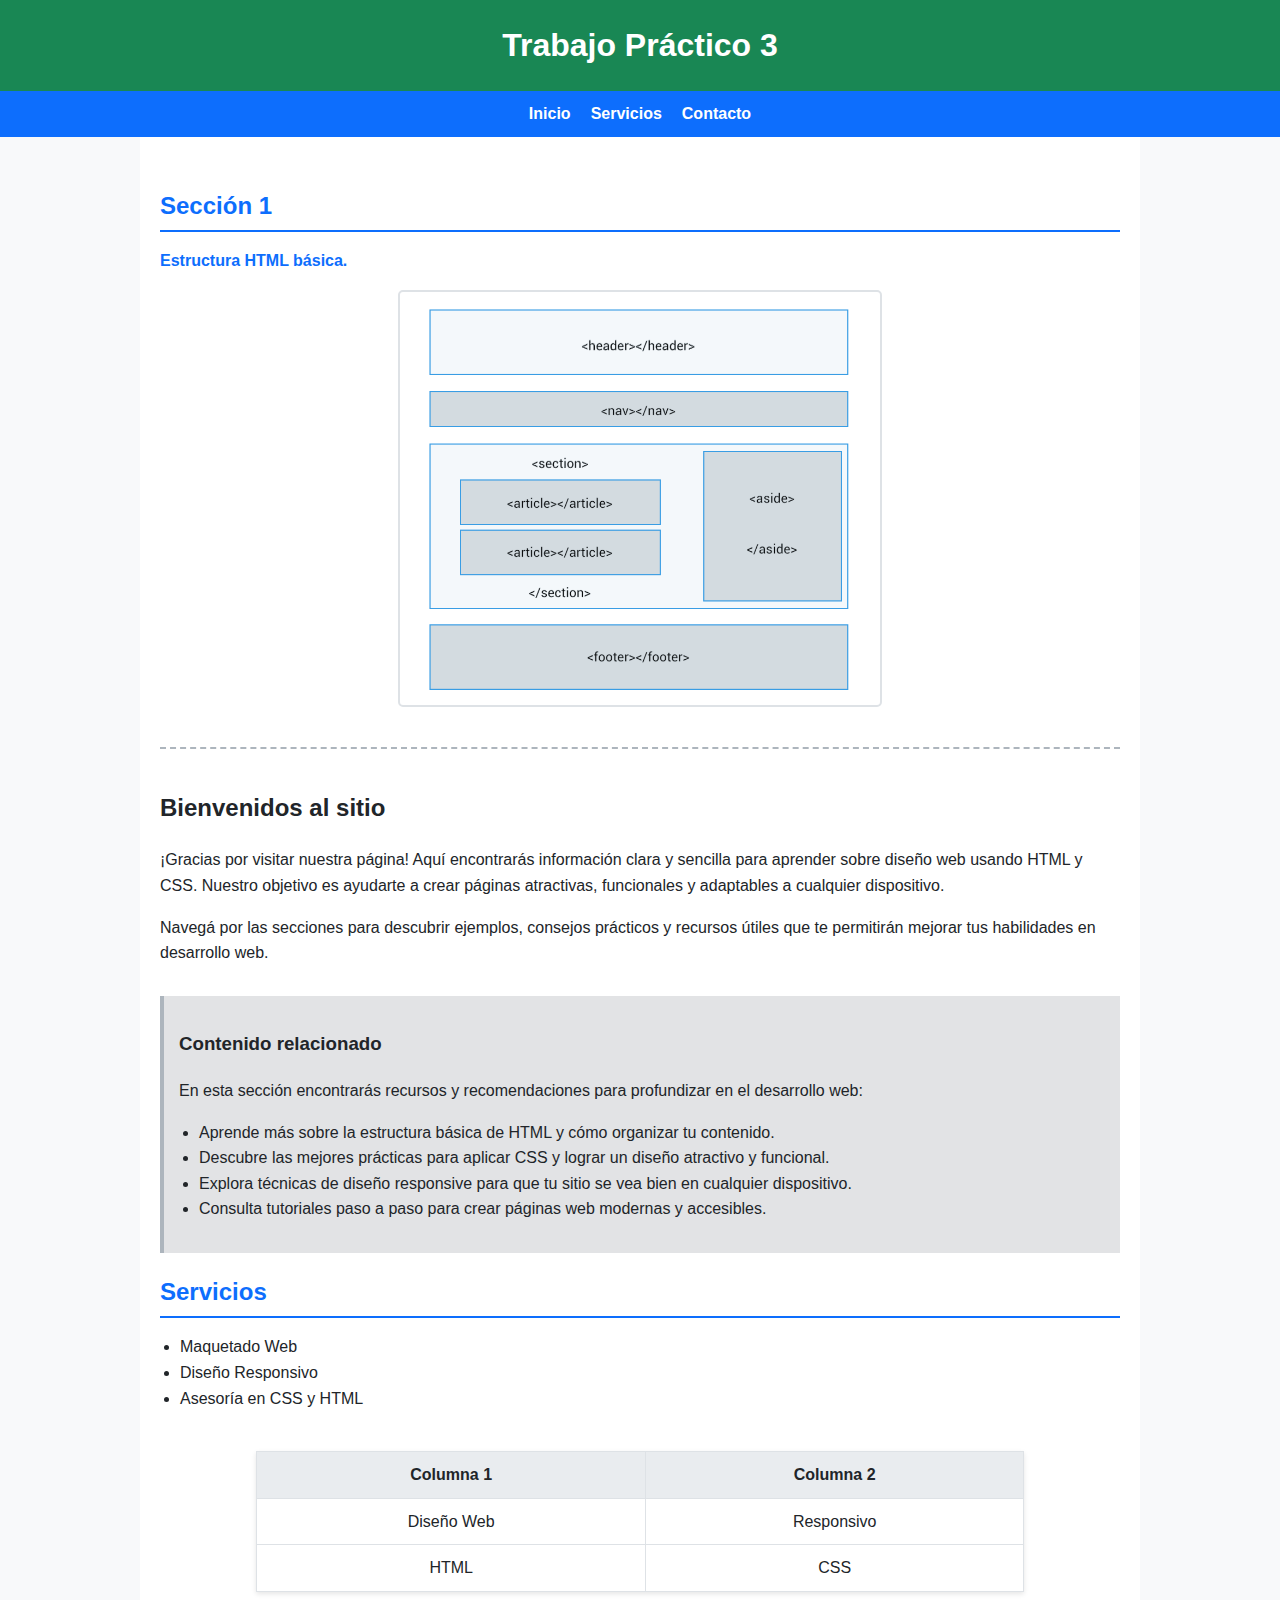
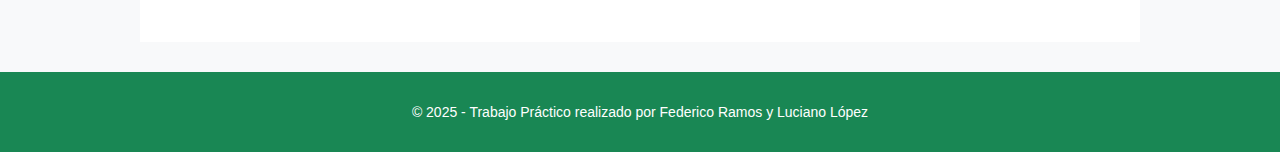
<file: Trabajo-Practico CSS3/index.html>
<!DOCTYPE html>
<html lang="es">
<head>
  <meta charset="UTF-8">
  <meta name="viewport" content="width=device-width, initial-scale=1.0">
  <title>Trabajo Práctico 3</title>
  <link rel="stylesheet" href="estilos.css">
</head>
<body>
  <header>
    <h1>Trabajo Práctico 3</h1>
  </header>

  <nav>
    <ul>
      <li><a href="#">Inicio</a></li>
      <li><a href="#">Servicios</a></li>
      <li><a href="#">Contacto</a></li>
    </ul>
  </nav>

  <main>
  <section>
    <h2>Sección 1</h2>
    <p class="destacado">Estructura HTML básica.</p>
    <img src="Imagen/etiquetas-html.png" alt="Ejemplo de maquetación web con etiquetas HTML" class="imagen-central">
  </section>


  <article>
    <h2>Bienvenidos al sitio</h2>
    <p>¡Gracias por visitar nuestra página! Aquí encontrarás información clara y sencilla para aprender sobre diseño web usando HTML y CSS. Nuestro objetivo es ayudarte a crear páginas atractivas, funcionales y adaptables a cualquier dispositivo.</p>
    <p>Navegá por las secciones para descubrir ejemplos, consejos prácticos y recursos útiles que te permitirán mejorar tus habilidades en desarrollo web.</p>
  </article>


    <aside>
      <h3>Contenido relacionado</h3>
      <p>En esta sección encontrarás recursos y recomendaciones para profundizar en el desarrollo web:</p>
        <ul>
          <li>Aprende más sobre la estructura básica de HTML y cómo organizar tu contenido.</li>
          <li>Descubre las mejores prácticas para aplicar CSS y lograr un diseño atractivo y funcional.</li>
          <li>Explora técnicas de diseño responsive para que tu sitio se vea bien en cualquier dispositivo.</li>
          <li>Consulta tutoriales paso a paso para crear páginas web modernas y accesibles.</li>
        </ul>
    </aside>

    <section>
      <h2>Servicios</h2>
      <ul>
        <li>Maquetado Web</li>
        <li>Diseño Responsivo</li>
        <li>Asesoría en CSS y HTML</li>
      </ul>
    </section>

    <table>
      <tr>
        <th>Columna 1</th>
        <th>Columna 2</th>
      </tr>
      <tr>
        <td>Diseño Web</td>
        <td>Responsivo</td>
      </tr>
      <tr>
        <td>HTML</td>
        <td>CSS</td>
      </tr>
    </table>
  </main>

  <footer>
    <p>© 2025 - Trabajo Práctico realizado por Federico Ramos y Luciano López</p>
  </footer>
</body>
</html>
</file>
<file: Trabajo-Practico CSS3/estilos.css>
/* Estilos globales */ 
body { 
  font-family: 'Segoe UI', Tahoma, Geneva, Verdana, sans-serif; 
  margin: 0; 
  padding: 0; 
  background-color: #f8f9fa; 
  color: #212529; 
  line-height: 1.6; 
} 

header { 
  background-color: #198754; 
  color: #fff; 
  padding: 20px; 
  text-align: center; 
  box-shadow: 0 2px 4px rgba(0,0,0,0.1); 
} 

header h1 { 
  margin: 0; 
  font-size: 2rem; 
} 

nav { 
  background-color: #0d6efd; 
  padding: 10px; 
} 

nav ul { 
  list-style: none; 
  padding: 0; 
  margin: 0; 
  display: flex; 
  justify-content: center; 
  flex-wrap: wrap; 
  gap: 20px; 
} 

nav a { 
  color: #fff; 
  text-decoration: none; 
  font-weight: bold; 
  transition: color 0.3s ease; 
} 

nav a:hover { 
  color: #ffc107; 
} 

main { 
  padding: 30px 20px; 
  max-width: 960px; 
  margin: 0 auto; 
  background-color: #ffffff; 
} 

section { 
  margin-bottom: 40px; 
} 


#banner {
  color: #0d6efd;
  font-size: 1.4em;
  font-weight: bold;
  text-shadow: 1px 1px 2px rgba(0,0,0,0.2);
}

section h2 { 
  color: #0d6efd; 
  border-bottom: 2px solid #0d6efd; 
  padding-bottom: 5px; 
  margin-bottom: 15px; 
} 

.destacado { 
  font-weight: bold; 
  color: #0d6efd; 
} 

.imagen-central {
  display: block;
  margin: 0 auto;
  width: 50%;
}

img { 
  border: 2px solid #dee2e6; 
  border-radius: 5px; 
  display: block; 
  margin-top: 10px; 
} 

table { 
  border-collapse: collapse; 
  width: 80%; 
  margin: 0 auto 20px; 
  box-shadow: 0 2px 5px rgba(0,0,0,0.1); 
} 

table, th, td { 
  border: 1px solid #dee2e6; 
} 

th, td { 
  padding: 10px; 
  text-align: center; 
} 

th { 
  background-color: #e9ecef; 
  color: #212529; 
} 

ul { 
  padding-left: 20px; 
} 

article { 
  margin-top: 40px; 
  border-top: 2px dashed #adb5bd; 
  padding-top: 20px; 
} 

.cursiva { 
  font-style: italic; 
} 

aside { 
  background-color: #e2e3e5; 
  border-left: 4px solid #adb5bd; 
  padding: 15px; 
  margin-top: 30px; 
} 

footer { 
  text-align: center; 
  margin-top: 30px; 
  font-size: 0.875rem; 
  padding: 15px; 
  background-color: #198754; 
  color: white; 
} 

/* Responsive Design */ 
@media (max-width: 1024px) { 
  nav ul { 
    flex-direction: column; 
    align-items: center; 
  } 
} 

@media (max-width: 768px) { 
  body { 
    font-size: 16px; 
  } 

  header h1, 
  section h2, 
  article h2, 
  aside h3 { 
    text-align: center; 
  } 

  table { 
    width: 100%; 
  } 
} 

@media (max-width: 480px) { 
  nav ul { 
    padding: 0; 
  } 

  nav li { 
    margin-bottom: 10px; 
  } 

  img { 
    max-width: 100%; 
    height: auto; 
  } 

  table { 
    font-size: 14px; 
  } 

  footer { 
    font-size: 12px; 
  } 
}
</file>
